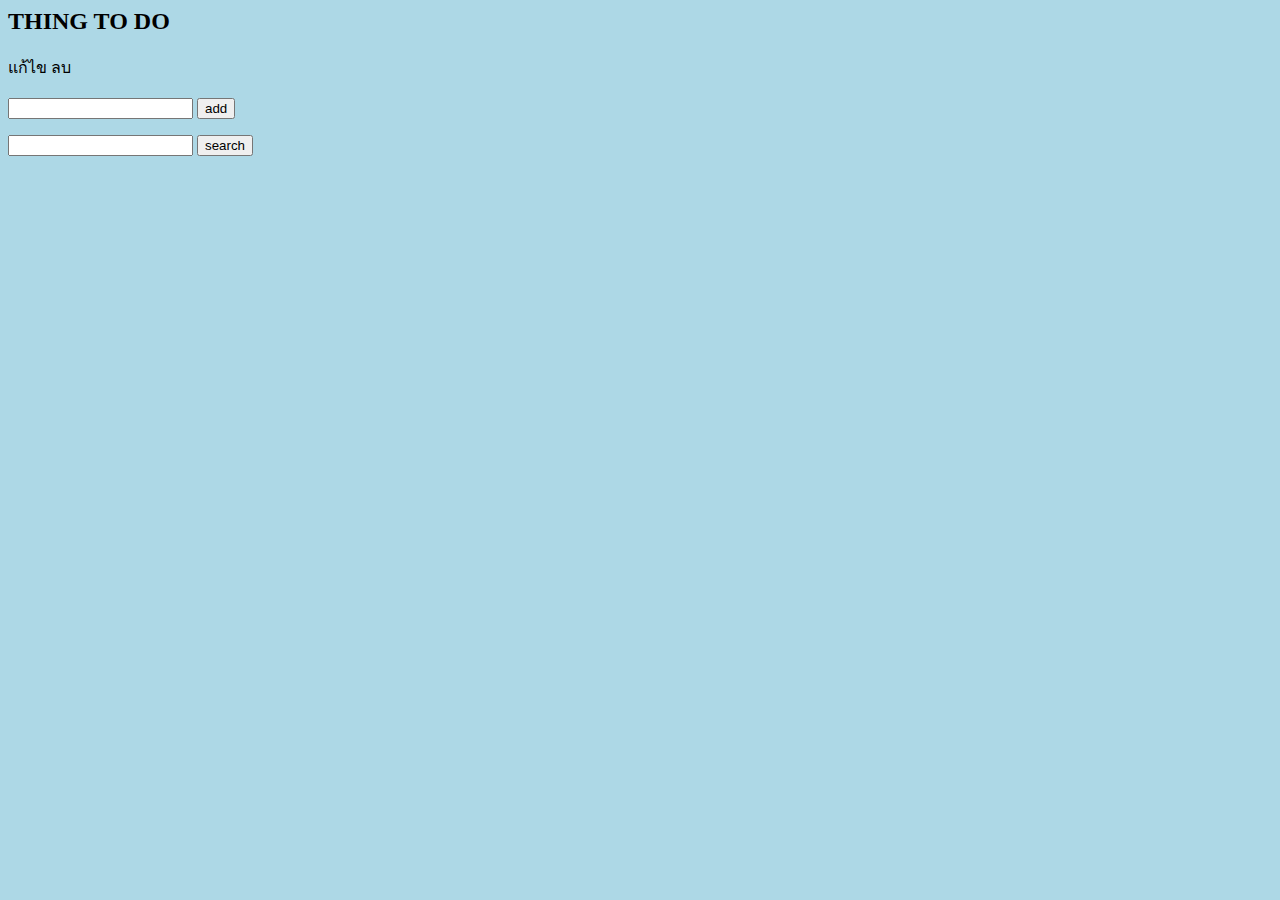
<file: target/classes/templates/result.html>
<html xmlns:th="http://www.thymeleaf.org">
<head>
<meta charset="UTF-8" />
</head>
<body bgcolor="lightblue">
	<h2>THING TO DO</h2>
	<div th:each="note : ${noteList}">
		<span th:text="${note.task}"></span> <a
			th:href="@{editform/{id}(id=${note.nid})}">แก้ไข</a> <a
			th:href="@{delnote/{id}(id=${note.nid})}">ลบ</a> <br />
	</div>
	<br />
	<form action="addnote" method="post">
		<input type="text" name="task" /> <input type="submit" value="add" />
	</form>
	<form action="searchnote">
		<input type="text" name="task" /> <input type="submit" value="search" />
	</form>
</body>
</html>
</file>
